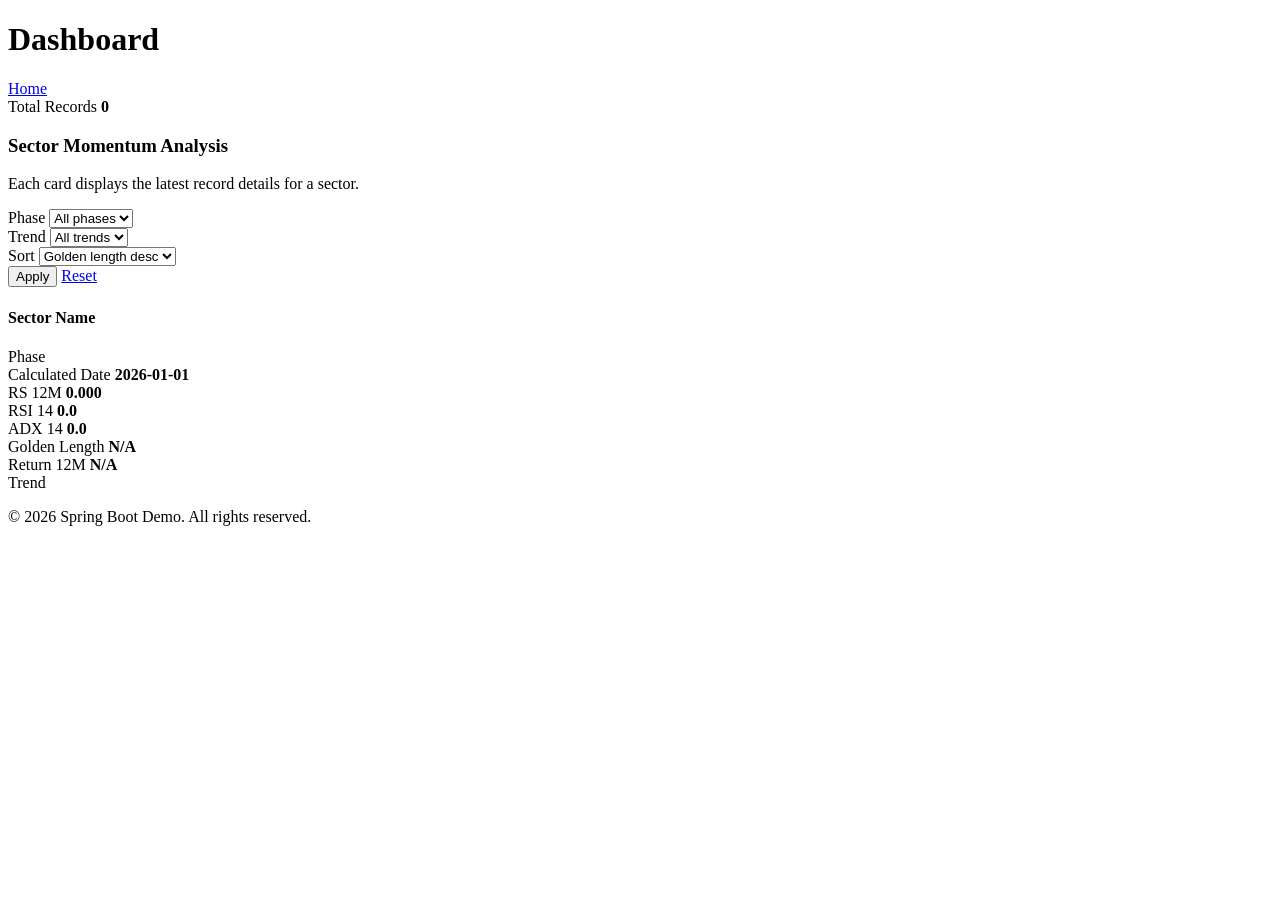
<file: target/classes/templates/index.html>
<!DOCTYPE html>
<html xmlns:th="http://www.thymeleaf.org" xmlns:sec="http://www.thymeleaf.org/extras/spring-security">
<head>
    <meta charset="UTF-8">
    <meta name="viewport" content="width=device-width, initial-scale=1.0">
    <title>Dashboard</title>
    <link rel="stylesheet" th:href="@{/css/style.css}">
</head>
<body>
    <div class="container">
        <header>
            <h1>Dashboard</h1>
            <nav>
                <span th:text="'Welcome, ' + ${username}"></span>
                <a href="/">Home</a>
            </nav>
        </header>

        <main>
            <section class="dashboard-content">
                <div class="dashboard-header">
                    
                    <div class="dashboard-summary">
                        <span>Total Records</span>
                        <strong th:text="${totalRecords}">0</strong>
                    </div>
                </div>

                

                <section class="sector-grid-section">
                    <div class="section-title-row">
                        <div>
                            <h3>Sector Momentum Analysis</h3>
                            <p>Each card displays the latest record details for a sector.</p>
                        </div>
                        <form class="sort-form" method="get" action="/dashboard">
                            <div class="filter-group">
                                <label for="phase">Phase</label>
                                <select id="phase" name="phase">
                                    <option value="all" th:selected="${selectedPhase == 'all'}">All phases</option>
                                    <option th:each="phaseOption : ${phases}"
                                            th:value="${phaseOption}"
                                            th:text="${phaseOption}"
                                            th:selected="${phaseOption == selectedPhase}">
                                    </option>
                                </select>
                            </div>

                            <div class="filter-group">
                                <label for="trend">Trend</label>
                                <select id="trend" name="trend">
                                    <option value="all" th:selected="${selectedTrend == 'all'}">All trends</option>
                                    <option th:each="trendOption : ${trends}"
                                            th:value="${trendOption}"
                                            th:text="${trendOption}"
                                            th:selected="${trendOption == selectedTrend}">
                                    </option>
                                </select>
                            </div>

                            <div class="filter-group">
                                <label for="sort">Sort</label>
                                <select id="sort" name="sort">
                                    <option th:value="'desc'" th:selected="${sort == 'desc'}">Golden length desc</option>
                                    <option th:value="'asc'" th:selected="${sort == 'asc'}">Golden length asc</option>
                                </select>
                            </div>

                            <div class="filter-actions">
                                <button type="submit">Apply</button>
                                <a class="reset-btn" href="/dashboard">Reset</a>
                            </div>
                        </form>
                    </div>

                    <div class="sector-grid">
                        <div class="sector-card" th:each="record : ${sectorAnalysis}">
                            <div class="sector-card-header">
                                <h4 th:text="${record.sector}">Sector Name</h4>
                                <span class="sector-tag" th:text="${record.phase}">Phase</span>
                            </div>

                            <div class="sector-card-body">
                                <div class="sector-row">
                                    <span>Calculated Date</span>
                                    <strong th:text="${record.calculatedDate}">2026-01-01</strong>
                                </div>
                                <div class="sector-row">
                                    <span>RS 12M</span>
                                    <strong th:text="${record.rs12m}">0.000</strong>
                                </div>
                                <div class="sector-row">
                                    <span>RSI 14</span>
                                    <strong th:text="${record.rsi14}">0.0</strong>
                                </div>
                                <div class="sector-row">
                                    <span>ADX 14</span>
                                    <strong th:text="${record.adx14}">0.0</strong>
                                </div>
                                <div class="sector-row">
                                    <span>Golden Length</span>
                                    <strong th:text="${record.goldenLength}">N/A</strong>
                                </div>
                                <div class="sector-row">
                                    <span>Return 12M</span>
                                    <strong th:text="${record.return12m}">N/A</strong>
                                </div>
                            </div>

                            <div class="sector-card-footer">
                                <span class="badge" th:text="${record.trend}">Trend</span>
                            </div>
                        </div>
                    </div>
                </section>
            </section>
        </main>

        <footer>
            <p>&copy; 2026 Spring Boot Demo. All rights reserved.</p>
        </footer>
    </div>
</body>
</html>
</file>
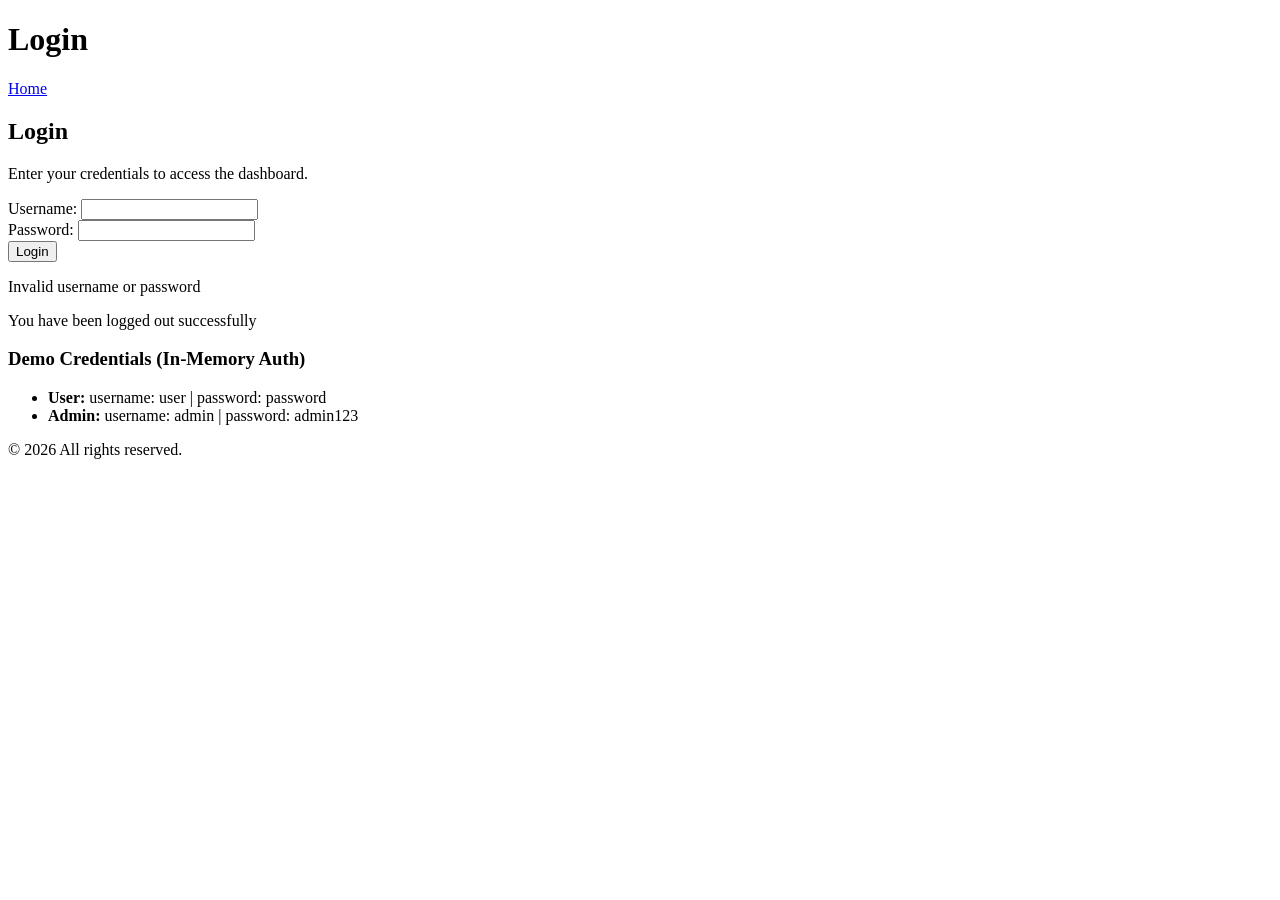
<file: target/classes/templates/login.html>
<!DOCTYPE html>
<html xmlns:th="http://www.thymeleaf.org">
<head>
    <meta charset="UTF-8">
    <meta name="viewport" content="width=device-width, initial-scale=1.0">
    <title>Login</title>
    <link rel="stylesheet" th:href="@{/css/style.css}">
</head>
<body>
    <div class="container">
        <header>
            <h1>Login</h1>
            <nav>
                <a href="/">Home</a>
            </nav>
        </header>

        <main>
            <section class="login-section">
                <h2>Login</h2>
                <p>Enter your credentials to access the dashboard.</p>

                <div class="login-container">
                    <form method="post" action="/login">
                        <div class="form-group">
                            <label for="username">Username:</label>
                            <input type="text" id="username" name="username" required>
                        </div>

                        <div class="form-group">
                            <label for="password">Password:</label>
                            <input type="password" id="password" name="password" required>
                        </div>

                        <button type="submit" class="btn-submit">Login</button>
                    </form>

                    <div th:if="${param.error}" class="alert alert-error">
                        <p>Invalid username or password</p>
                    </div>

                    <div th:if="${param.logout}" class="alert alert-success">
                        <p>You have been logged out successfully</p>
                    </div>
                </div>

                <section class="demo-credentials">
                    <h3>Demo Credentials (In-Memory Auth)</h3>
                    <ul>
                        <li><strong>User:</strong> username: user | password: password</li>
                        <li><strong>Admin:</strong> username: admin | password: admin123</li>
                    </ul>
                </section>
            </section>
        </main>

        <footer>
            <p>&copy; 2026 All rights reserved.</p>
        </footer>
    </div>
</body>
</html>
</file>
